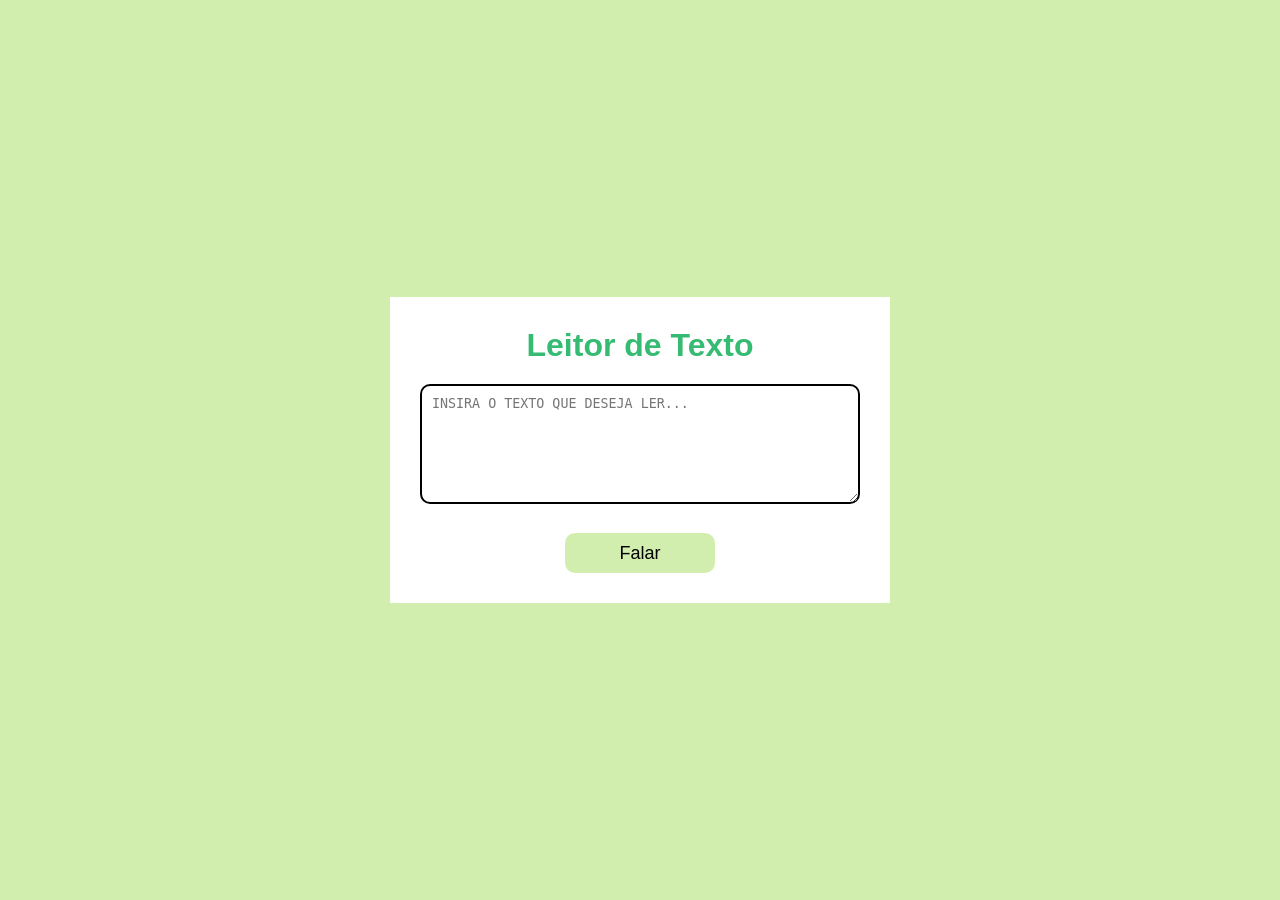
<file: recuperação/index.html>
<!DOCTYPE html>
<html lang="pt-br">
    <head>
        <meta charset="UTF-8">
        <meta name="viewport" content="width=device-width, initial-scale=1.0">
        <title>Leitor de Texto</title>
        <link rel="stylesheet" href="style.css">
        <link rel="manifest" href="manifest.json">
    </head>
    <body>
        <div class="container">
            <h1>Leitor de Texto</h1>
            <textarea id="text" cols="30" rows="10" placeholder="Insira o texto que deseja ler..."></textarea>
            <button id="btn">Falar</button>            
        </div>
    <script src="script.js"></script>
    <script>
        if ('serviceWorker' in navigator) {
            navigator.serviceWorker.register('./sw.js')
            .then(() => console.log('Service Worker registrado com sucesso!'))
            .catch(err => console.log('Erro ao registrar o Service Worker:', err));
        }
    </script>
</body>
</html>
</file>
<file: recuperação/style.css>
* {
    margin: 0;
    padding: 0;
    box-sizing: border-box;
    }
   
    body {
        min-height: 100vh;
        display: flex;
        justify-content: center;
        align-items: center;
        background-color: rgb(209, 238, 174);
        font-family: sans-serif;
    }
    .container{
        background-color: #fff;
        width: 500px;
        padding: 30px;
        text-align: center;
    }
    .container h1 {
        color: rgba(54, 187, 114, 1);
        margin-bottom: 20px;
    }
    .container textarea {
        width: 100%;
        height: 120px;
        outline: none;
        border-radius: 10px;
        padding: 10px;
        border: 2px solid #000 ;
        margin-bottom: 25px;
        text-transform: uppercase;
    }
    .container button {
        width: 150px;
        height: 40px;
        background-color: rgba(209, 238, 174, 1);
        border: none;
        outline: none;
        font-size: 18px;
        border-radius: 10px;
        cursor: pointer;
    }
    .container button:hover {
        background-color: rgba(54, 187, 114, 1);
        color: #fff;
    }
</file>
